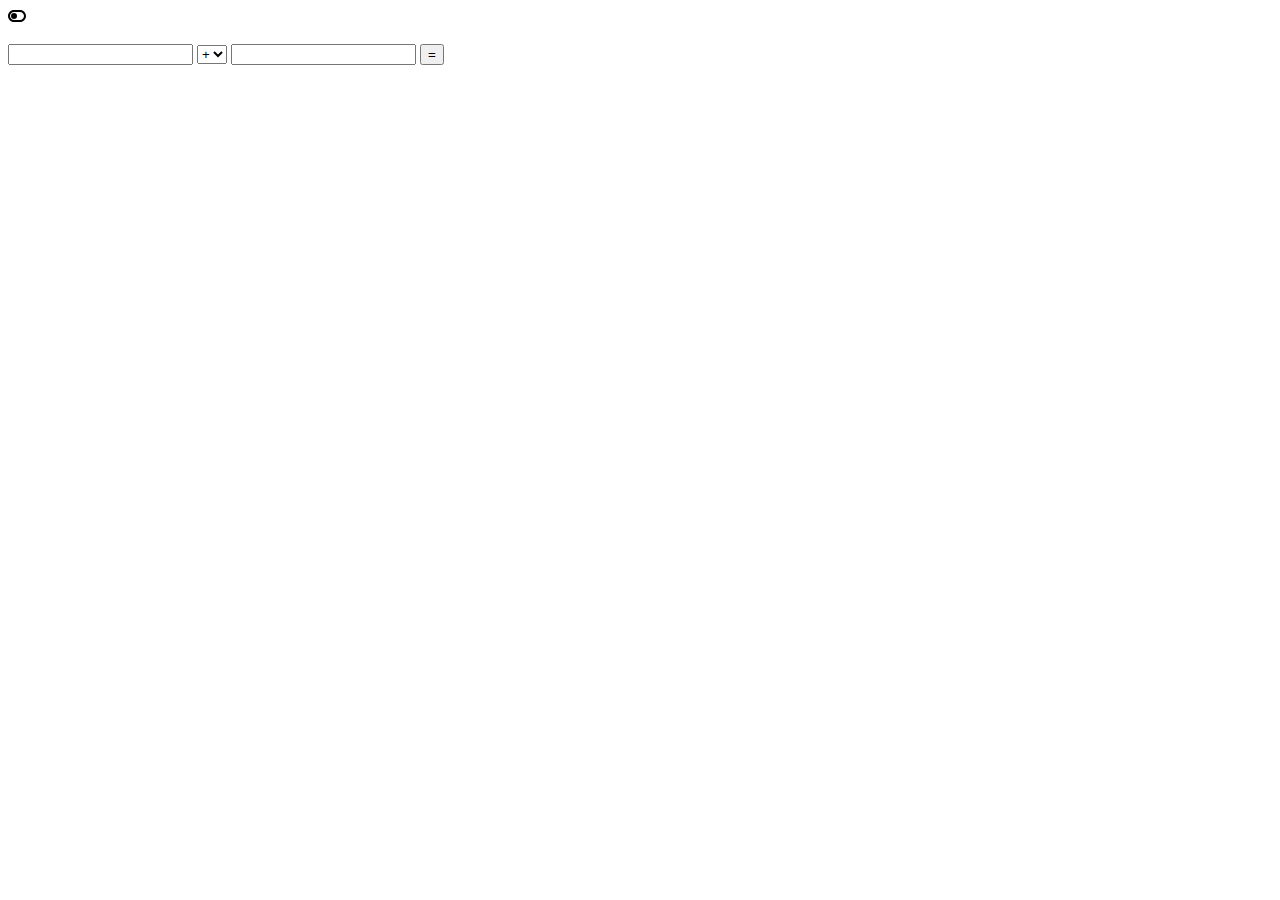
<file: calculator/index.html>
<!DOCTYPE html>
<html lang="en">
<head>
    <meta charset="UTF-8">
    <meta name="viewport" content="width=device-width, initial-scale=1.0">
    <title>Calculator</title>
    <link rel="stylesheet" href="style.css">
</head>
<body>
    <div id="da-theme">
        <svg xmlns="http://www.w3.org/2000/svg" height="16" width="18" viewBox="0 0 576 512"><!--!Font Awesome Free 6.5.1 by @fontawesome - https://fontawesome.com License - https://fontawesome.com/license/free Copyright 2024 Fonticons, Inc.--><path d="M384 128c70.7 0 128 57.3 128 128s-57.3 128-128 128H192c-70.7 0-128-57.3-128-128s57.3-128 128-128H384zM576 256c0-106-86-192-192-192H192C86 64 0 150 0 256S86 448 192 448H384c106 0 192-86 192-192zM192 352a96 96 0 1 0 0-192 96 96 0 1 0 0 192z"/></svg>
    </div>
    <div class="container">
        <div>
            <ul id="history"> </ul>
        </div>
        <div class ="form"></div>
        <input type="number" name="" id="input-one">
        <select name="" id="operator">
           <option value="+">+</option>
           <option value="-">-</option>
           <option value="*">*</option>
           <option value="/">/</option>
        </select>
        <input type="number" name="" id="input-two">
        <button id="eqlBtn">=</button>
        <h1 id="ans"></h1>
    </div>

</div>
    <script src="script.js">
    </script>
</body>
</html>
</file>
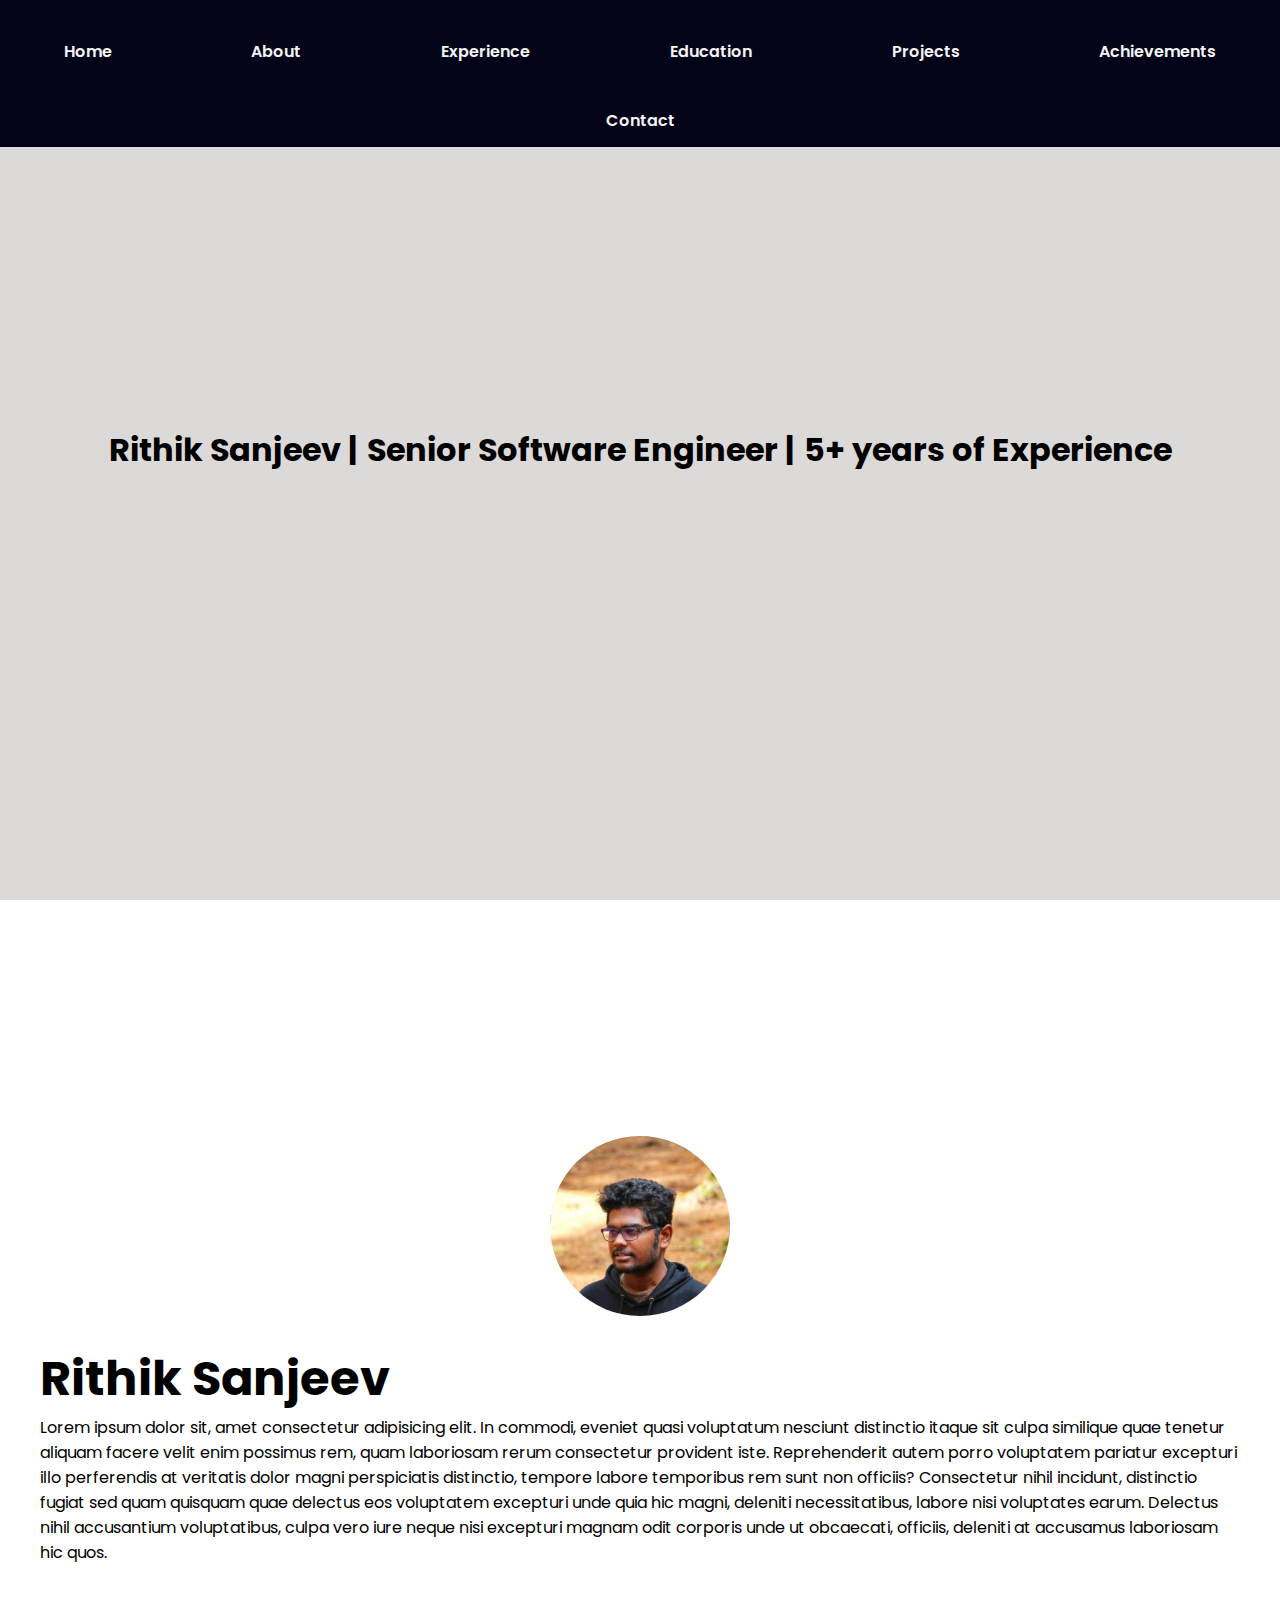
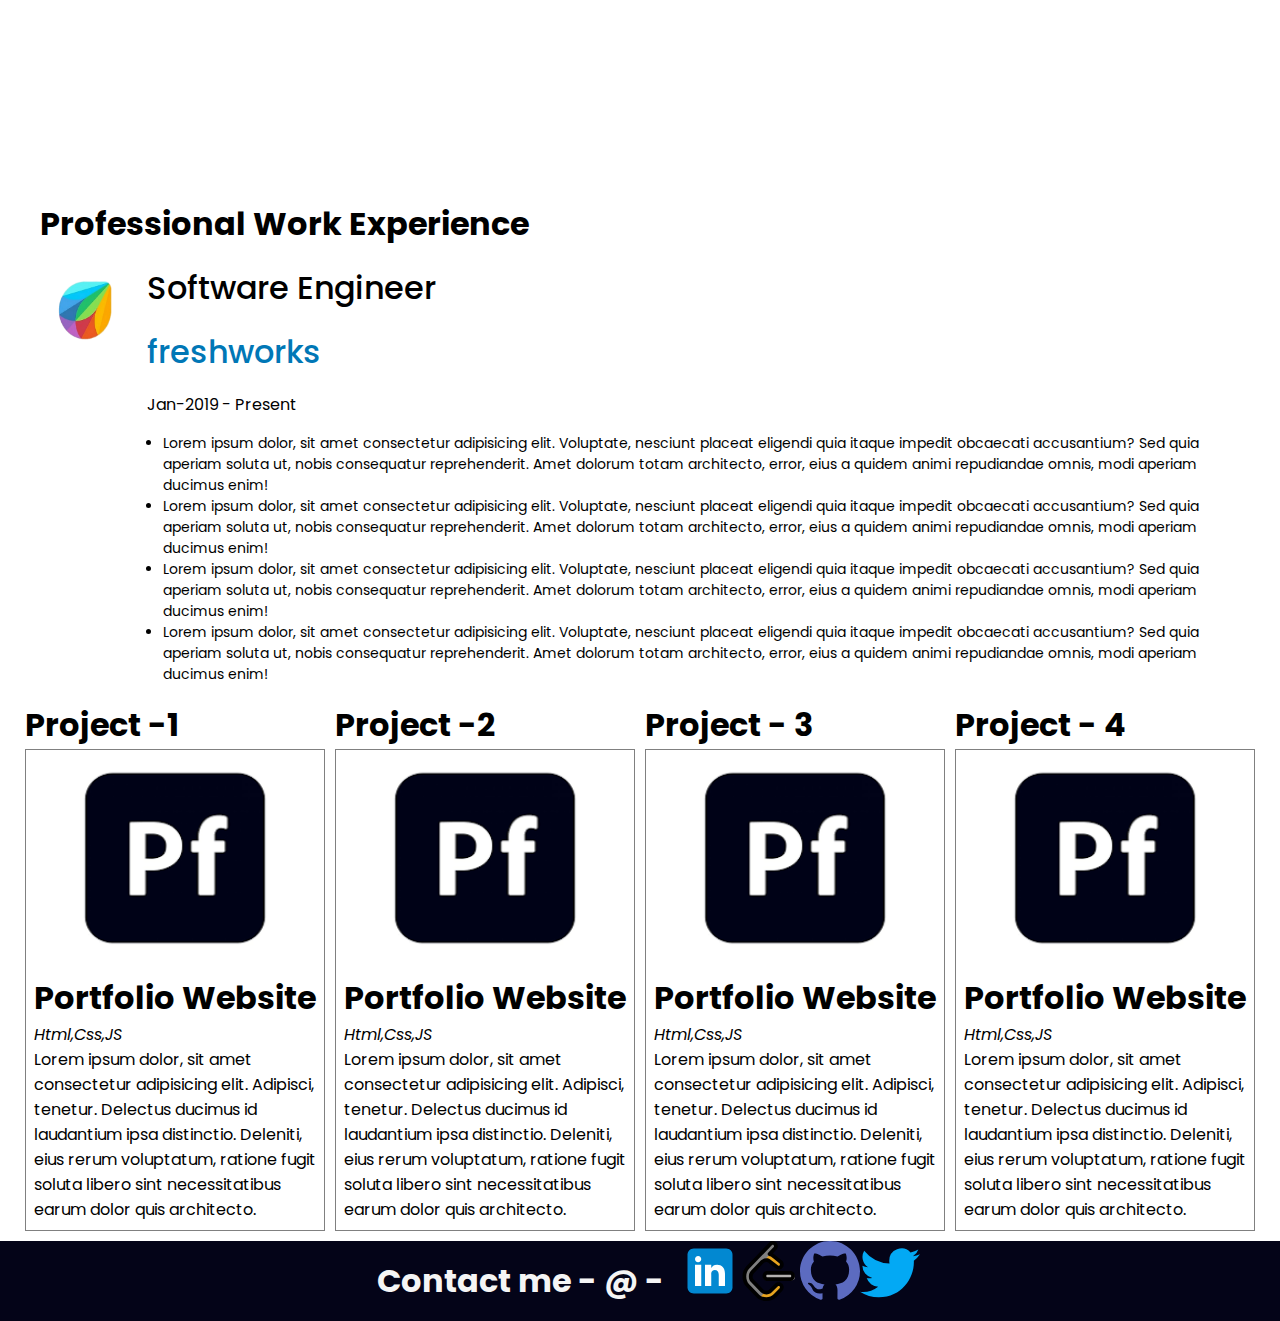
<file: Portfolio/index.html>
<!DOCTYPE html>
<html lang="en">
<head>
    <meta charset="UTF-8">
    <meta name="viewport" content="width=device-width, initial-scale=1.0">
    <title>Rithik Sanjeev | Portfolio</title>
    <link rel="shortcut icon" href="https://img.icons8.com/color/48/code.png" type="image/x-icon">
    <link rel="stylesheet" href="index.css">
    <link rel="preconnect" href="https://fonts.googleapis.com">
    <link rel="preconnect" href="https://fonts.gstatic.com" crossorigin>
    <link href="https://fonts.googleapis.com/css2?family=Noto+Color+Emoji&family=Poppins:wght@300;400;500;700&display=swap" rel="stylesheet">
</head>
<body>
    <!-- Scroll progress bar -->
    <header>
        <nav>
            <!-- To bottom button -->
            <div class = "scroll-buttons">
                
                <button class="to-bottom" onclick="scrollToBottom()" id="to-bottom">
                    <svg xmlns="http://www.w3.org/2000/svg" fill="none" viewBox="0 0 24 24" stroke-width="1.5" stroke="currentColor" class="w-6 h-6">
                        <path stroke-linecap="round" stroke-linejoin="round" d="m4.5 5.25 7.5 7.5 7.5-7.5m-15 6 7.5 7.5 7.5-7.5" />
                      </svg>                  
                </button>

                <button class="to-top" onclick="scrollToTop()" id="to-top">
                    <svg xmlns="http://www.w3.org/2000/svg" viewBox="0 0 24 24" fill="currentColor" class="w-6 h-6">
                        <path fill-rule="evenodd" d="M11.47 10.72a.75.75 0 0 1 1.06 0l7.5 7.5a.75.75 0 1 1-1.06 1.06L12 12.31l-6.97 6.97a.75.75 0 0 1-1.06-1.06l7.5-7.5Z" clip-rule="evenodd" />
                        <path fill-rule="evenodd" d="M11.47 4.72a.75.75 0 0 1 1.06 0l7.5 7.5a.75.75 0 1 1-1.06 1.06L12 6.31l-6.97 6.97a.75.75 0 0 1-1.06-1.06l7.5-7.5Z" clip-rule="evenodd" />
                      </svg>              
                </button>
            </div>
            
            <div class="scroll-container">
                <div class="scroll-bar" id="scroll-bar">
                    .
                </div>
            </div>
            
            <ul>
                <li><a href="#home">Home</a></li>
                <li><a href="#about">About</a></li>    
                <li><a href="#experience">Experience</a></li>
                <li><a href="#education">Education</a></li>
                <li><a href="#projects">Projects</a></li>
                <li><a href="#achievements">Achievements</a></li>
                <li><a href="#contact">Contact</a></li>
            </ul>
        </nav>
    </header>
        <!-- hero section -->
        <section id="home">
            <div class ="hero-details">
              <h1>Rithik Sanjeev | </h1>
              <h1>Senior Software Engineer |</h1>
              <h1> 5+ years of Experience</h1>
            </div>
         </section>

         <!-- about sectiom -->
         <section id="about">
            <div class="myimage">
                <img src="./assets/myphoto.jpeg" alt="myphoto">
            </div>
            <div class="mydetails">
                <h1>Rithik Sanjeev</h1>
                Lorem ipsum dolor sit, amet consectetur adipisicing elit. In commodi, eveniet quasi voluptatum nesciunt distinctio itaque sit culpa similique quae tenetur aliquam facere velit enim possimus rem, quam laboriosam rerum consectetur provident iste. Reprehenderit autem porro voluptatem pariatur excepturi illo perferendis at veritatis dolor magni perspiciatis distinctio, tempore labore temporibus rem sunt non officiis? Consectetur nihil incidunt, distinctio fugiat sed quam quisquam quae delectus eos voluptatem excepturi unde quia hic magni, deleniti necessitatibus, labore nisi voluptates earum. Delectus nihil accusantium voluptatibus, culpa vero iure neque nisi excepturi magnam odit corporis unde ut obcaecati, officiis, deleniti at accusamus laboriosam hic quos.
            </div>
         </section>
         <section id="experience">
            <div>
                <h1>
                    Professional Work Experience
                </h1>
                <div class="experience-item">
                    <div class="experience-item-img">
                        <img src="./assets/freshworks-logo.jpeg" alt="">
                    </div>
                    <div class="experience-item-detail">
                        <div class="experience-item-detail-header">
                            <h1>Software Engineer</h1>
                            <h1><a href="freshworks.com">freshworks</a></h1>
                            <p>Jan-2019 - Present</p>
                        </div>
                        <div class="experience-item-detail-list">
                            <ul>
                                <li>Lorem ipsum dolor, sit amet consectetur adipisicing elit. Voluptate, nesciunt placeat eligendi quia itaque impedit obcaecati accusantium? Sed quia aperiam soluta ut, nobis consequatur reprehenderit. Amet dolorum totam architecto, error, eius a quidem animi repudiandae omnis, modi aperiam ducimus enim!</li>
                                <li>Lorem ipsum dolor, sit amet consectetur adipisicing elit. Voluptate, nesciunt placeat eligendi quia itaque impedit obcaecati accusantium? Sed quia aperiam soluta ut, nobis consequatur reprehenderit. Amet dolorum totam architecto, error, eius a quidem animi repudiandae omnis, modi aperiam ducimus enim!</li>
                                <li>Lorem ipsum dolor, sit amet consectetur adipisicing elit. Voluptate, nesciunt placeat eligendi quia itaque impedit obcaecati accusantium? Sed quia aperiam soluta ut, nobis consequatur reprehenderit. Amet dolorum totam architecto, error, eius a quidem animi repudiandae omnis, modi aperiam ducimus enim!</li>
                                <li>Lorem ipsum dolor, sit amet consectetur adipisicing elit. Voluptate, nesciunt placeat eligendi quia itaque impedit obcaecati accusantium? Sed quia aperiam soluta ut, nobis consequatur reprehenderit. Amet dolorum totam architecto, error, eius a quidem animi repudiandae omnis, modi aperiam ducimus enim!</li>
                            </ul>
                        </div>
                    </div>
                </div>
                
            </div>

         </section>

         <section id="projects">
            <div>
                <h1>Project -1</h1>
                <div class="project-card">
                    <div class="project-card-img">
                        <img src="./assets/portfolio-image.png" alt="">
                    </div>
                    <h1>Portfolio Website</h1>
                    <p>
                        <i>Html,Css,JS</i>
                    </p>
                    <p>Lorem ipsum dolor, sit amet consectetur adipisicing elit. Adipisci, tenetur. Delectus ducimus id laudantium ipsa distinctio. Deleniti, eius rerum voluptatum, ratione fugit soluta libero sint necessitatibus earum dolor quis architecto.</p>
                </div>
            </div>
            <div>
                <h1>Project -2 </h1>
                <div class="project-card">
                    <div class="project-card-img">
                        <img src="./assets/portfolio-image.png" alt="">
                    </div>
                    <h1>Portfolio Website</h1>
                    <p>
                        <i>Html,Css,JS</i>
                    </p>
                    <p>Lorem ipsum dolor, sit amet consectetur adipisicing elit. Adipisci, tenetur. Delectus ducimus id laudantium ipsa distinctio. Deleniti, eius rerum voluptatum, ratione fugit soluta libero sint necessitatibus earum dolor quis architecto.</p>
                </div>
            </div>
            <div>
                <h1>Project - 3</h1>
                <div class="project-card">
                    <div class="project-card-img">
                        <img src="./assets/portfolio-image.png" alt="">
                    </div>
                    <h1>Portfolio Website</h1>
                    <p>
                        <i>Html,Css,JS</i>
                    </p>
                    <p>Lorem ipsum dolor, sit amet consectetur adipisicing elit. Adipisci, tenetur. Delectus ducimus id laudantium ipsa distinctio. Deleniti, eius rerum voluptatum, ratione fugit soluta libero sint necessitatibus earum dolor quis architecto.</p>
                </div>
            </div>
            <div>
                <h1>Project - 4</h1>
                <div class="project-card">
                    <div class="project-card-img">
                        <img src="./assets/portfolio-image.png" alt="">
                    </div>
                    <h1>Portfolio Website</h1>
                    <p>
                        <i>Html,Css,JS</i>
                    </p>
                    <p>Lorem ipsum dolor, sit amet consectetur adipisicing elit. Adipisci, tenetur. Delectus ducimus id laudantium ipsa distinctio. Deleniti, eius rerum voluptatum, ratione fugit soluta libero sint necessitatibus earum dolor quis architecto.</p>
                </div>
            </div>
         </section>

         <!-- constacts section -->

         <section id="contact">
            <div>
                <h1 style="color: whitesmoke;">Contact me - @ -  </h1>
                <a href="https://www.linkedin.com/in/rithik-sanjeev/" target="_blank">  
                    <svg xmlns="http://www.w3.org/2000/svg"  viewBox="0 0 48 48"><path fill="#0288D1" d="M42,37c0,2.762-2.238,5-5,5H11c-2.761,0-5-2.238-5-5V11c0-2.762,2.239-5,5-5h26c2.762,0,5,2.238,5,5V37z"/><path fill="#FFF" d="M12 19H17V36H12zM14.485 17h-.028C12.965 17 12 15.888 12 14.499 12 13.08 12.995 12 14.514 12c1.521 0 2.458 1.08 2.486 2.499C17 15.887 16.035 17 14.485 17zM36 36h-5v-9.099c0-2.198-1.225-3.698-3.192-3.698-1.501 0-2.313 1.012-2.707 1.99C24.957 25.543 25 26.511 25 27v9h-5V19h5v2.616C25.721 20.5 26.85 19 29.738 19c3.578 0 6.261 2.25 6.261 7.274L36 36 36 36z"/></svg>
                </a>
                <a href="https://leetcode.com/rithiksanjeev1/" target="_blank">  
                    <svg xmlns="http://www.w3.org/2000/svg"  viewBox="0 0 24 24"><path fill="#E7A41F" d="M3.144,17.666l3.949,3.994c0.891,0.897,2.123,1.33,3.483,1.33c1.36,0,2.592-0.469,3.484-1.368l2.37-2.415c0.467-0.471,0.451-1.25-0.035-1.74c-0.486-0.49-1.259-0.507-1.725-0.036l-2.45,2.387c-0.423,0.428-1.009,0.606-1.656,0.606c-0.647,0-1.233-0.179-1.657-0.606l-3.935-3.996c-0.424-0.428-0.638-1.053-0.638-1.706c0-0.653,0.214-1.243,0.638-1.67l3.924-4.011c0.424-0.428,1.022-0.591,1.669-0.591c0.647,0,1.233,0.179,1.656,0.606l2.45,2.387c0.467,0.472,1.24,0.455,1.726-0.035c0.486-0.491,0.502-1.27,0.035-1.741l-2.37-2.414c-0.594-0.592-1.347-1.022-2.19-1.218L11.84,5.422l2.241-2.292c0.469-0.471,0.452-1.251-0.034-1.741c-0.486-0.49-1.26-0.506-1.728-0.035l-9.176,9.251c-0.891,0.899-1.357,2.14-1.357,3.512C1.787,15.489,2.253,16.768,3.144,17.666z"></path><path fill="gray" d="M7.387,21.903c-0.161-0.089-0.304-0.2-0.434-0.331c-1.215-1.221-2.436-2.436-3.648-3.66c-1.821-1.839-2.108-4.521-0.72-6.704C2.8,10.87,3.07,10.573,3.353,10.289c2.938-2.943,5.875-5.887,8.812-8.83c0.573-0.574,1.371-0.598,1.904-0.062c0.512,0.516,0.483,1.332-0.071,1.892c-0.704,0.711-1.41,1.42-2.115,2.129c-0.038,0.112-0.128,0.183-0.206,0.263c-0.791,0.803-1.603,1.583-2.382,2.398c-0.102,0.106-0.24,0.17-0.34,0.28c-1.304,1.303-2.622,2.591-3.906,3.913c-1.039,1.069-1.004,2.69,0.063,3.78c1.198,1.224,2.417,2.427,3.627,3.639c0.061,0.061,0.124,0.121,0.187,0.181c0.429,0.277,0.434,1.144,0.167,1.53c-0.294,0.426-0.677,0.687-1.221,0.667C7.688,22.062,7.538,21.989,7.387,21.903z"></path><path fill="#B3B1B0" d="M22,14.355c0-0.742-0.564-1.346-1.26-1.346H10.676c-0.696,0-1.26,0.604-1.26,1.346s0.563,1.346,1.26,1.346H20.74C21.436,15.702,22,15.098,22,14.355z"></path><path d="M20.1,16.007h-9.187c-1.047,0-1.899-0.897-1.899-2s0.853-2,1.899-2H20.1c1.048,0,1.9,0.897,1.9,2S21.147,16.007,20.1,16.007z M10.913,13.507c-0.217,0-0.399,0.229-0.399,0.5s0.183,0.5,0.399,0.5H20.1c0.217,0,0.4-0.229,0.4-0.5s-0.184-0.5-0.4-0.5H10.913z"></path><path d="M10.538,24c-1.621,0-3.011-0.55-4.021-1.589l-3.949-4.09C1.557,17.278,1,15.803,1,14.167c0-1.61,0.557-3.072,1.568-4.117l9.174-9.47C12.104,0.206,12.592,0,13.113,0c0,0,0,0,0.001,0c0.54,0,1.049,0.218,1.434,0.614c0.766,0.792,0.78,2.061,0.032,2.828l-1.443,1.511C13.549,5.18,13.985,5.5,14.511,5.95l2.361,1.963c0.804,0.824,0.788,2.093,0.024,2.882c-0.386,0.397-0.895,0.615-1.435,0.615c-0.001,0-0.001,0-0.002,0c-0.521,0-1.007-0.207-1.367-0.581l-2.377-1.876c-0.668-0.497-0.783-0.534-1.19-0.534c-0.422,0-0.803,0.159-1.164,0.486l-3.886,4.069c-0.282,0.291-0.43,0.702-0.43,1.191c0,0.498,0.155,0.945,0.427,1.226l3.937,4.091c0.251,0.26,0.627,0.392,1.116,0.392c0.49,0,0.866-0.132,1.116-0.392l2.461-2.454c0.351-0.363,0.836-0.569,1.357-0.57c0,0,0.001,0,0.002,0c0.539,0,1.049,0.219,1.434,0.616c0.765,0.79,0.78,2.058,0.034,2.825l-2.365,2.469C13.542,23.422,12.113,24,10.538,24z M13.113,1.5c-0.079,0-0.194,0.021-0.294,0.124l-9.173,9.469C2.907,11.856,2.5,12.948,2.5,14.167c0,1.244,0.407,2.349,1.146,3.11c0.001,0.001,0.001,0.001,0.001,0.002l3.948,4.089c0.72,0.74,1.737,1.132,2.943,1.132c1.183,0,2.202-0.405,2.946-1.173l2.365-2.469c0.188-0.193,0.172-0.531-0.032-0.741c-0.1-0.103-0.226-0.159-0.356-0.159l0,0c-0.078,0-0.192,0.021-0.29,0.122l-2.46,2.454c-0.526,0.546-1.285,0.84-2.186,0.84c-0.898,0-1.658-0.294-2.195-0.85l-3.937-4.091c-0.546-0.565-0.848-1.371-0.848-2.268c0-0.874,0.302-1.667,0.849-2.231l3.921-4.104c0.67-0.609,1.421-0.912,2.21-0.912c0.878,0,1.315,0.258,2.104,0.845l2.468,1.957c0.172,0.168,0.285,0.189,0.364,0.189l0,0c0.131,0,0.258-0.057,0.357-0.159c0.202-0.21,0.219-0.549,0.034-0.739l-2.311-1.915c-1.026-0.881-1.474-1.02-1.844-1.086c-0.271-0.05-0.51-0.247-0.595-0.51c-0.086-0.263-0.036-0.554,0.155-0.753l2.241-2.347c0.189-0.195,0.173-0.533-0.03-0.743C13.372,1.557,13.245,1.5,13.113,1.5z"></path></svg>
                </a>
                <a href="https://github.com/rithiksanjeev" target="_blank">
                    <svg xmlns="http://www.w3.org/2000/svg" viewBox="0 0 16 16" id="github"><path fill="#5C6BC0" d="M7.999 0C3.582 0 0 3.596 0 8.032a8.031 8.031 0 0 0 5.472 7.621c.4.074.546-.174.546-.387 0-.191-.007-.696-.011-1.366-2.225.485-2.695-1.077-2.695-1.077-.363-.928-.888-1.175-.888-1.175-.727-.498.054-.488.054-.488.803.057 1.225.828 1.225.828.714 1.227 1.873.873 2.329.667.072-.519.279-.873.508-1.074-1.776-.203-3.644-.892-3.644-3.969 0-.877.312-1.594.824-2.156-.083-.203-.357-1.02.078-2.125 0 0 .672-.216 2.2.823a7.633 7.633 0 0 1 2.003-.27 7.65 7.65 0 0 1 2.003.271c1.527-1.039 2.198-.823 2.198-.823.436 1.106.162 1.922.08 2.125.513.562.822 1.279.822 2.156 0 3.085-1.87 3.764-3.652 3.963.287.248.543.738.543 1.487 0 1.074-.01 1.94-.01 2.203 0 .215.144.465.55.386A8.032 8.032 0 0 0 16 8.032C16 3.596 12.418 0 7.999 0z"></path></svg>
                </a>

                <a href="https://twitter.com/RithikSanjeev" target="_blank">
                    <svg xmlns="http://www.w3.org/2000/svg" viewBox="0 0 16 16" id="twitter"><path fill="#03A9F4" d="M16 3.539a6.839 6.839 0 0 1-1.89.518 3.262 3.262 0 0 0 1.443-1.813 6.555 6.555 0 0 1-2.08.794 3.28 3.28 0 0 0-5.674 2.243c0 .26.022.51.076.748a9.284 9.284 0 0 1-6.761-3.431 3.285 3.285 0 0 0 1.008 4.384A3.24 3.24 0 0 1 .64 6.578v.036a3.295 3.295 0 0 0 2.628 3.223 3.274 3.274 0 0 1-.86.108 2.9 2.9 0 0 1-.621-.056 3.311 3.311 0 0 0 3.065 2.285 6.59 6.59 0 0 1-4.067 1.399c-.269 0-.527-.012-.785-.045A9.234 9.234 0 0 0 5.032 15c6.036 0 9.336-5 9.336-9.334 0-.145-.005-.285-.012-.424A6.544 6.544 0 0 0 16 3.539z"></path></svg>
                </a>


            </div>
         </section>

         <script src="script.js">

         </script>
         
</body>
</html>
</file>
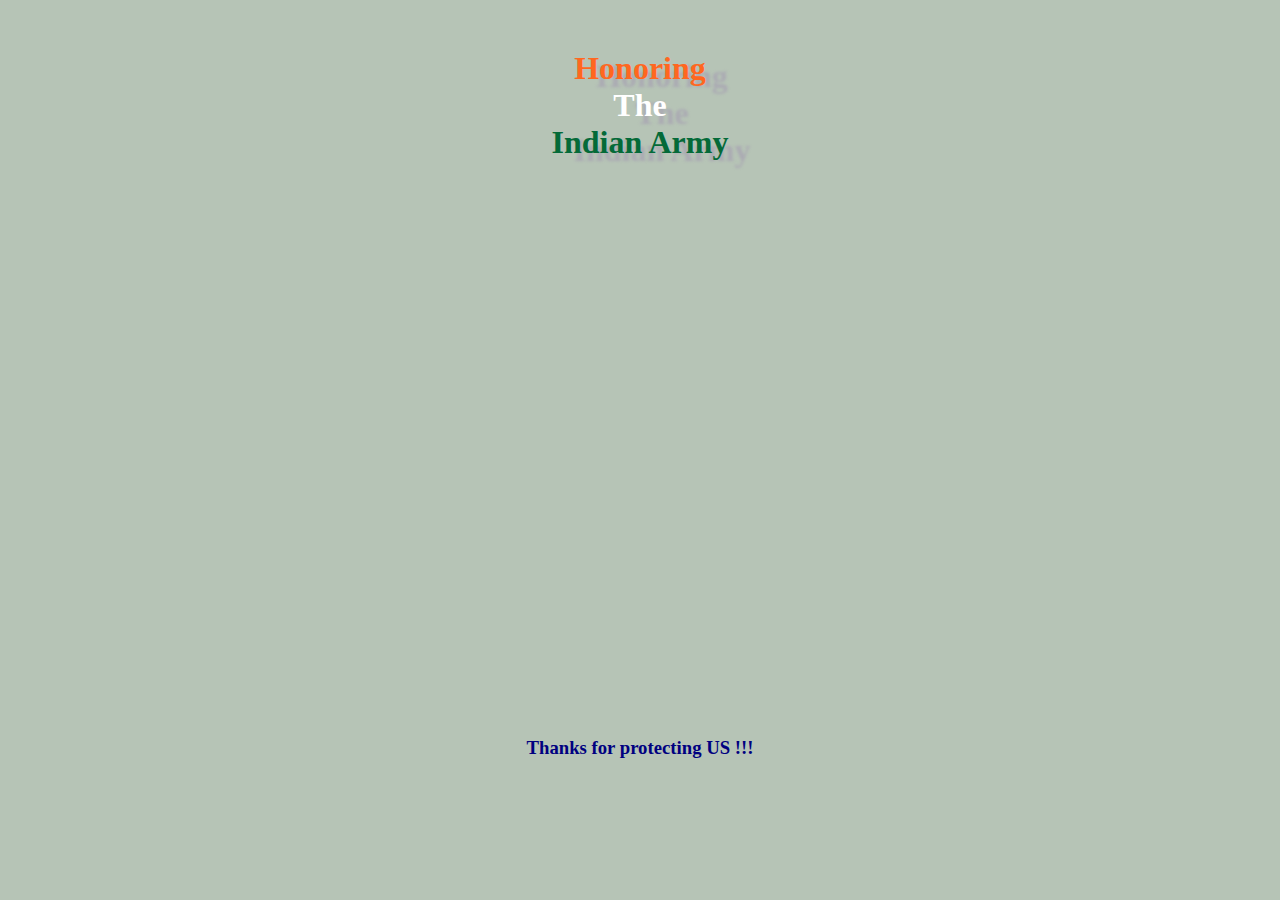
<file: Tribute page/index.html>
<!DOCTYPE html>
<html lang="en">
<head>
    <meta charset="UTF-8">
    <meta name="viewport" content="width=device-width, initial-scale=1.0">
    <title>Indian army</title>
    <!-- shortcut enter li suggestions will pop up -->
    <link rel = "stylesheet" href="index.css">
    <link rel="shortcut icon" href="[data-uri]" type="image/x-icon">

</head>
<body>

        <header>
            <h1 align="center" style="color: #FF671F;">Honoring</h1>
            <h1 align="center" style="color: #FFFFFF;">The</h1>
            <h1 align="center" style="color: #046A38;">Indian Army</h1>
        </header>
        <section id="main-image">
            
        </section>
        <footer>    
            <h3 align="center" style="color: navy;">
                Thanks for protecting US !!!
            </h3>
        </footer>

</body>
</html>
</file>
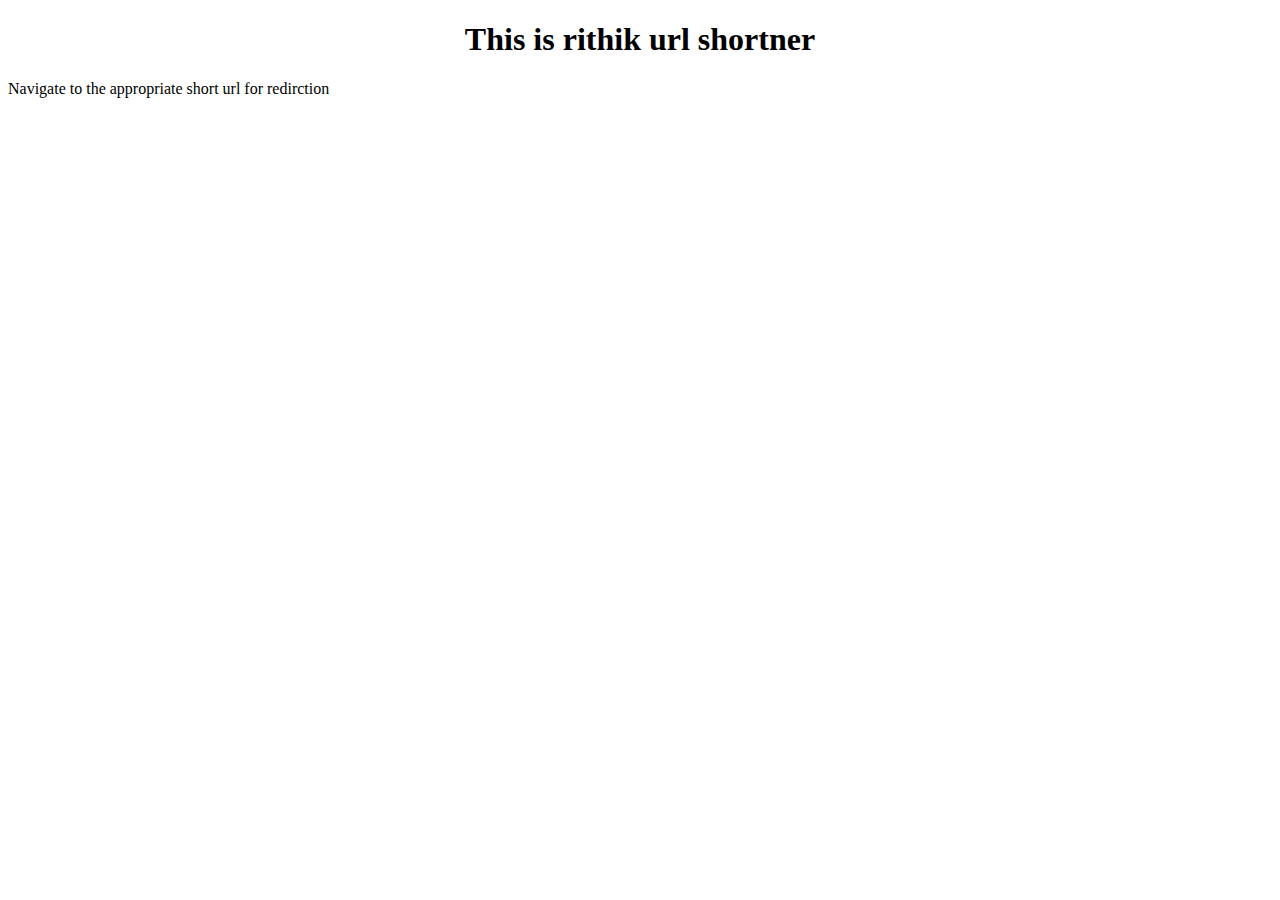
<file: URL-Shortner/index.html>
<!DOCTYPE html>
<html lang="en">
<head>
    <meta charset="UTF-8">
    <meta name="viewport" content="width=device-width, initial-scale=1.0">
    <title>URL SHORTNER</title>
     <!-- Design: [shortner for portfolio]
     we go to a website it redirects to another site
     bit.ly/rithiksanjeev ->
     step1: 
       goes to bit.ly server 
       rithiksanjeev -> path [this will be a key and its value will be present in bitly database]
     Step2: hits database - 
       - where key value will be present
       - rithiksanjeev : rithiksanjeev.github.com/portfolio 
     Step3:
       bitly server will give the portolio path and hit github server [redirction logic] -->
</head>
<body>
    <script src="script.js"></script>
    <h1 align="center">This is rithik url shortner</h1>
    <p>Navigate to the appropriate short url for redirction</p>
</body>
</html>
</file>
<file: calculator/style.css>
.dark {
    background-color: #464646;
    color: white;
}
</file>
<file: Portfolio/index.css>
:root
{
    --primary-dark-color: #040418;
    --primary-color: #0077b6;
    --secondary-color: #00b4d8;
    --primary-light-color: #90e0ef;
    --secondary-light-color: #caf0f8;
}
*{
    margin: 0;
    padding: 0;
    box-sizing: border-box;
}
/* smoother scrool */
html
{
    scroll-behavior: smooth;
}
body
{
    font-family: 'Noto Color Emoji', sans-serif;
    font-family: 'Poppins', sans-serif;
}

/* header section classes */
nav
{
    background-color: var(--primary-dark-color);
    /* position fixed makes it sticky */
    position: fixed;
    width: 100%;
}
nav ul
{
    display: flex;
    gap: 16px;
    /* will remove bolds */
    list-style: none;
    justify-content: space-evenly;
    flex-wrap: wrap;
    
}
nav ul li a
{
    display: inline-block;
    /* will remove underlines */
    text-decoration: none;
    color: whitesmoke;
    font-weight: 600;
    padding: 14px 60px;
}
nav ul li a:hover{
    border-radius: 8px;
    background: var(--primary-color);
    transition: .3s;    
}

/* hero section classes */

#home
{
    /* for the entire screen height */
    min-height: 100vh;
    display: flex;
    justify-content: center;
    /* this will put is ceneter */
    align-items: center;
    background-color: rgb(220, 217, 217);
}
.hero-details
{
    display: flex;
    gap: 10px;
}
/* About section */

#about
{
    min-height: 100vh;
    display: flex;
    flex-direction: column;
    max-width: 1200px;
    align-items: center;
    margin: auto;
    justify-content: center;
    gap: 20px;
}
#about myimage
{
    width: 240px;
    height: 240px;
}
.myimage img
{
    width: 180px;
    height: 180px;
    border-radius: 90px;
}
.mydetails h1
{
    align-items: center;
    font-size: 48px;
    
}

/* work expereicen section */

#experience
{
    display: flex;
    justify-content: center;
}

#experience div
{
    max-width: 1200px;
}
#experience div h1
{
    font-size: 32px;
    margin-bottom: 16px;
}

.experience-item
{
    display: flex;
    gap: 16px;
}

.experience-item-img
{
    width: 100px;
    height: 100px;
    border-radius: 50px;
}
.experience-item-img img
{
    width: 100%;
    height: 100%;
}

.experience-item-detail-header h1
{
    font-size: 24px;
    font-weight: 500;
}

.experience-item-detail-header a
{
    text-decoration: none;
    color: var(--primary-color);
    font-weight: 500;
}
.experience-item-detail-list
{
    padding: 16px;
    font-size: 14px;
}
#projects
{
    display: flex;
    justify-content: center;
    gap: 10px;
}

#project div
{
    max-width: 1200px;
}
.project-card
{
    padding: 8px;
    width: 300px;
    border: 1px solid grey;
    flex-wrap: wrap;
    justify-content: center;
    gap: 16px;
}
.project-card-img
{
    width: 100%;
    height: 200px;
    margin-bottom: 16px;
}

.project-card-img img
{
    width: 100%;
    height: 100%;
}
#contact
{
    margin-top: 10px;
    display: flex;
    align-items: center;
    justify-content: center;
    background-color: var(--primary-dark-color); 
}
#contact div h1
{
    padding: 16px;
}
#contact div h1:hover
{
    border-radius: 8px;
    background: var(--primary-color);
    transition: .3s; 
}
#contact div
{
    display: flex;
}
#contact div a svg
{
    gap: 10px;
    width: 60px;
    height: 60px;
}

/* Scroll progress bar */

.scroll-container
{
   width: 100%;
}

.scroll-bar
{
    /* based on scroll height show %of width for scroll */
    width: 0%;
    display: inline-block;
    background-color: var(--secondary-light-color);
    border-radius: 8px;
}
.to-bottom
{
    position: fixed;
    bottom: 40px;
    right: 40px;
    width: 30px;
    height: 35px; 
    display: none;
}

.to-top
{
    position: fixed;
    bottom: 40px;
    right: 40px;
    width: 30px;
    height: 35px; 
    display: none;
}
</file>
<file: Tribute page/index.css>
*
{
    margin: 0;
    padding: 0;
    box-sizing: border-box;
}

body{
    background-color: #B6C4B6;
}
#main-image
{
    background-image: url(https://www.shutterstock.com/image-vector/indian-army-day-people-saluting-260nw-2096536879.jpg);
    background-repeat: no-repeat;
    background-color: #B6C4B6;
    /* this sticks to background as such */
    background-blend-mode:color-burn;
    background-position: center;
    /* this gives the complete image */
    background-size: cover;
    height: 550px;
    width: 60%;
}
/* centering the tags */
header
{
    /* top right bottom left */
    margin: 50px 0 2px 0;
    text-shadow: 22px 8px 3px #ABABB3;
}
section
{
    /* top right bottom left all are auto */
    margin: auto;
    margin-bottom: 24px;
}
footer
{
    height: 100px;
    display: flex;
    text-align: center;
    justify-content: center;
}
</file>
